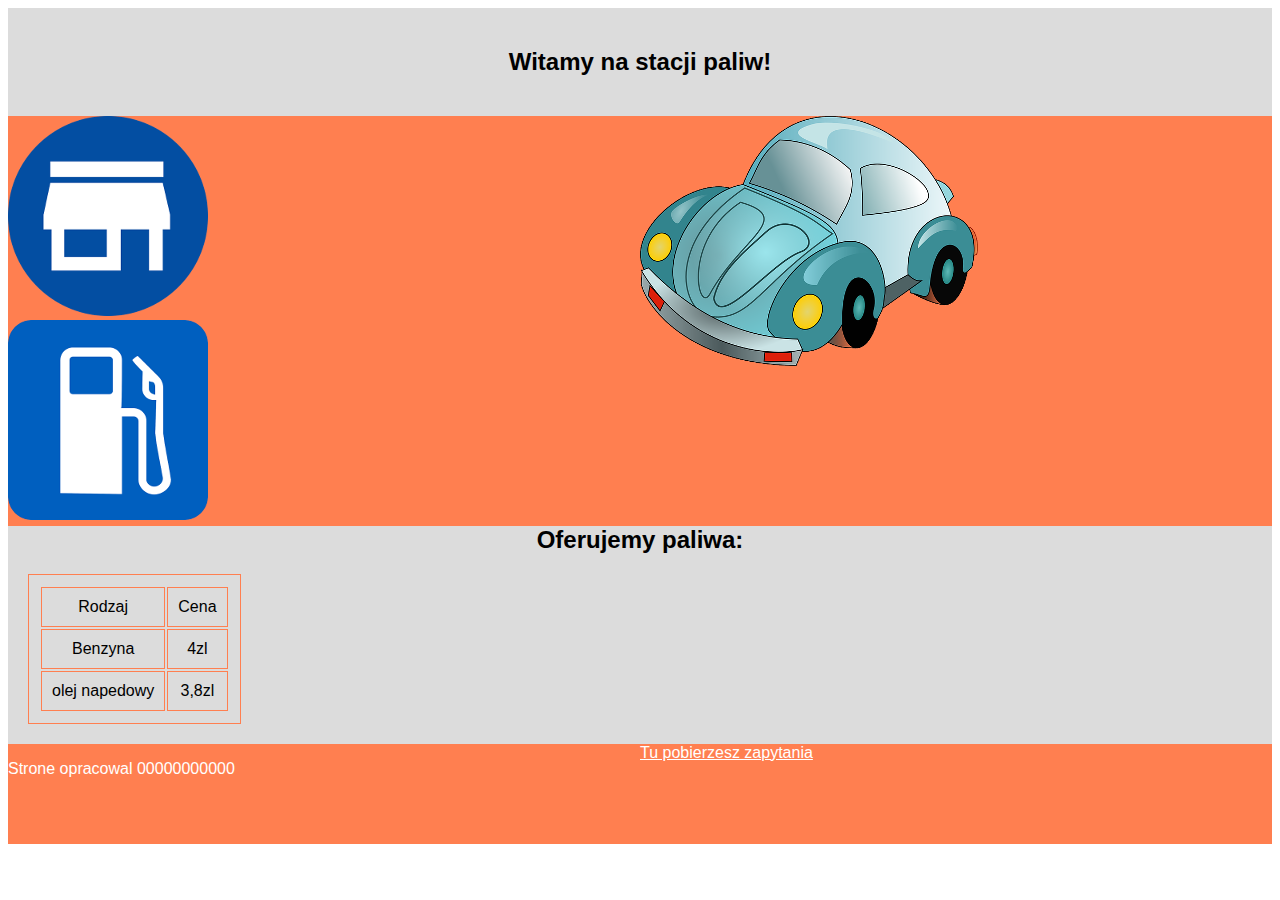
<file: Arkusz EE.09-02-20.01-SG/index.html>
<!DOCTYPE html>
<html lang="pl">
<head>
    <meta charset="UTF-8">
    <title>Nasza stacja paliw</title>
    <meta http-equiv="X-UA-Compatible" content="IE=edge">
    <meta name="viewport" content="width=device-width, initial-scale=1.0">
    <link rel="stylesheet" href="style.css"
</head>
<body>
    <div class="baner">
        <h2>Witamy na stacji paliw!</h2>
    </div>
     <div class="lewy">
         <a href="index.html"><img src="home.png"> </a> <br>
         <a href="kalkulacja.html"><img src="znak.png"> </a>    
    </div>
    <div class="prawy">
        <img src="samochod.png" alt="grafika:samochod">
    </div>
    <div class="glowny">
      <h2>Oferujemy paliwa:</h2>  
      <table>
          
        <tr>
             <td>Rodzaj</td>
        
             <td>Cena</td>
        </tr>
        <tr>
             <td>Benzyna</td>
            
            <td>4zl</td>
            </tr>
        <tr>
            <td>olej napedowy</td>
           
                 <td>3,8zl</td>
                </tr>
        
      </table>
    
    </div>
    <div class="stopka_1"> 
        <p> Strone opracowal 00000000000</p>
    </div>
    <div class="stopka_p">
        <a href="kwerendy.txt"> Tu pobierzesz zapytania</a>        
    </div>
</body>
</html>
</file>
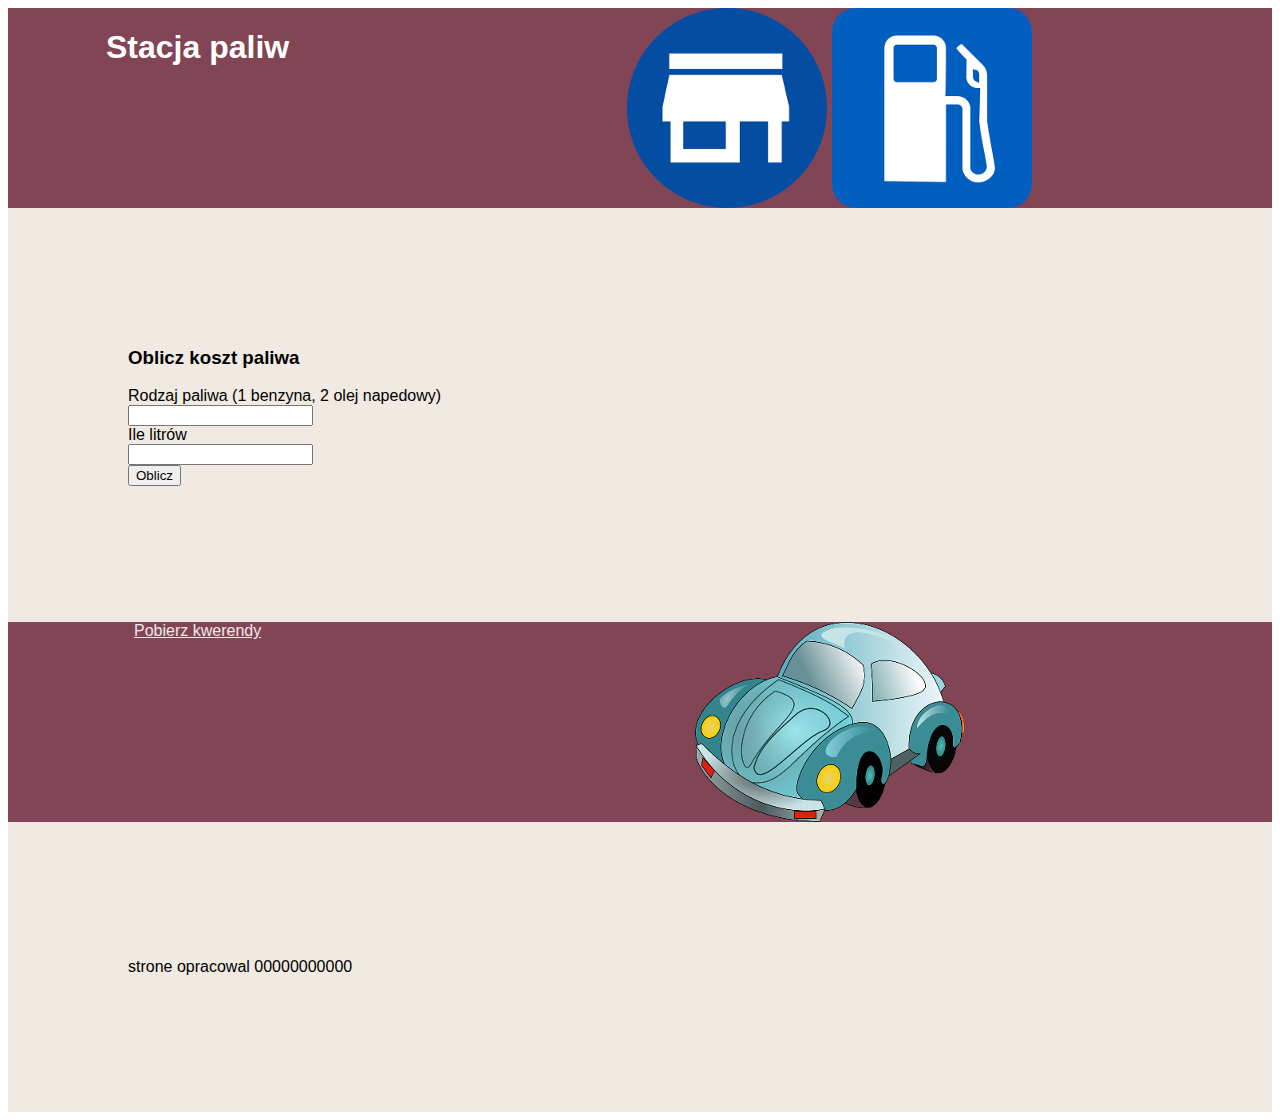
<file: Arkusz EE.09-02-19.06 z zJavaScript/obliczenia.html>
<!DOCTYPE html>
<html lang="pl">
<head>
    <meta charset="UTF-8">
    <meta http-equiv="X-UA-Compatible" content="IE=edge">
    <meta name="viewport" content="width=device-width, initial-scale=1.0">
    <title>Stacja paliw</title>
    <link rel="stylesheet" href="styl3.css"
</head>


<body>
    <div id="baner-lewy">
<h1>Stacja paliw</h1>
    </div>
    <div id="baner-prawy">
        <a href="stacja.html">
            <img src="./home.png">
        </a>
        <a href="obliczenia.html">
            <img src="./znak.png" alt="">
        </a>
    
    </div>



    <main>
<h3>Oblicz koszt paliwa</h3>
<label for="rodzaj_paliwa">Rodzaj paliwa (1 benzyna, 2 olej napedowy)</label> <br>
<input type="number" name="" id="rodzaj_paliwa"> <br>
<label for="litry">Ile litrów</label> <br>
<input type="number" name="" id="litry"> <br>
<button onclick="oblicz()">Oblicz</button>
    <p id="wynik"></p> 



    </main>
    <div id="blok-lewy">
        <a href="kwerendy.txt">Pobierz kwerendy</a>
    </div>

    <div id="blok-prawy">
        <img src="samochod.png" alt="samochod">
    </div>
    <footer>
        <p>strone opracowal 00000000000</p>
    </footer>



    <script>
function oblicz () {
    let rodzaj = parseInt(document.getElementById('rodzaj_paliwa').value);
    let ilosc = parseInt(document.getElementById('litry').value);
    var koszt = 0;
    switch (rodzaj) {
        case 1: 
        koszt = ilosc * 4;
        break;
        case 2: 
        koszt = ilosc * 3,5;
        break;
        default:
        koszt = 0;
        break;
    }
document.getElementById('wynik').innerHTML =
            "koszt paliwa: " + koszt + "zł";
}
    </script>


</body>
</html>
</file>
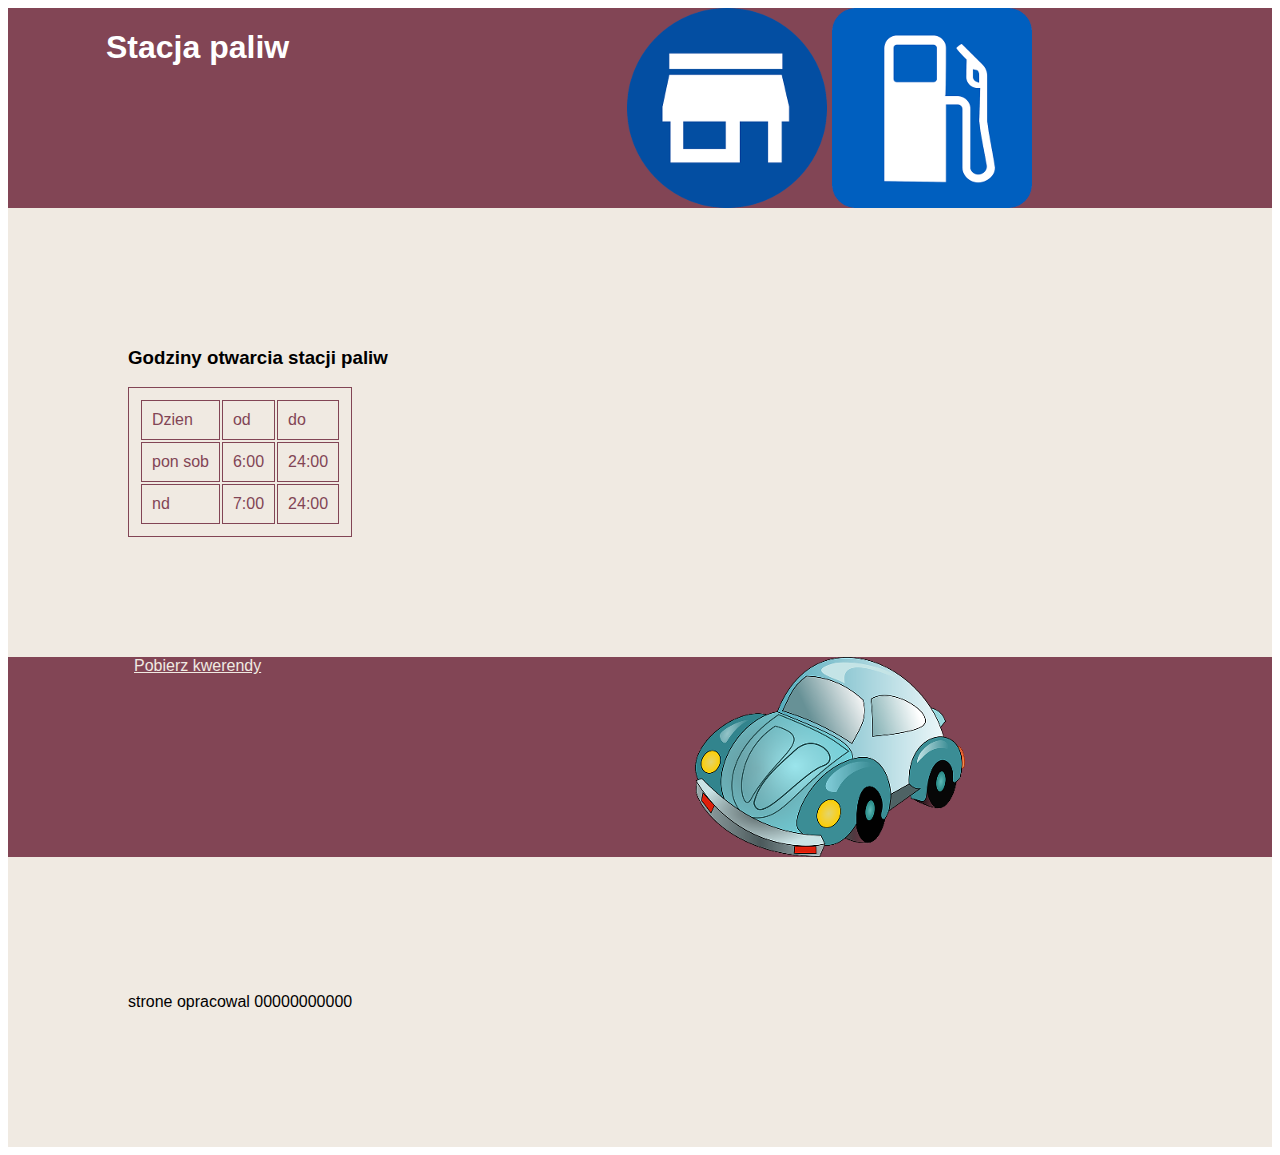
<file: Arkusz EE.09-02-19.06 z zJavaScript/stacja.html>
<!DOCTYPE html>
<html lang="pl">
<head>
    <meta charset="UTF-8">
    <meta http-equiv="X-UA-Compatible" content="IE=edge">
    <meta name="viewport" content="width=device-width, initial-scale=1.0">
    <title>Stacja paliw</title>
    <link rel="stylesheet" href="styl3.css"
</head>
<body>
    <div id="baner-lewy">
<h1>Stacja paliw</h1>
    </div>
    <div id="baner-prawy">
        <a href="stacja.html">
            <img src="./home.png">
        </a>
        <a href="obliczenia.html">
            <img src="./znak.png" alt="">
        </a>
   
    </div>
    <main>
        <h3>Godziny otwarcia stacji paliw</h3>
        <table>
            <tr>
                <td>Dzien</td>
                <td>od</td>
                <td>do</td>
            </tr>
            <tr>
                <td>pon sob</td>
                <td>6:00</td>
                <td>24:00</td>
            </tr>
            <tr>
                <td>nd </td>
                <td>7:00</td>
                <td>24:00</td>
            </tr>
        </table>
    </main>
    <div id="blok-lewy">
        <a href="kwerendy.txt">Pobierz kwerendy</a>
    </div>

    <div id="blok-prawy">
        <img src="samochod.png" alt="samochod">
    </div>
    <footer>
        <p>strone opracowal 00000000000</p>
    </footer>

</body>
</html>
</file>
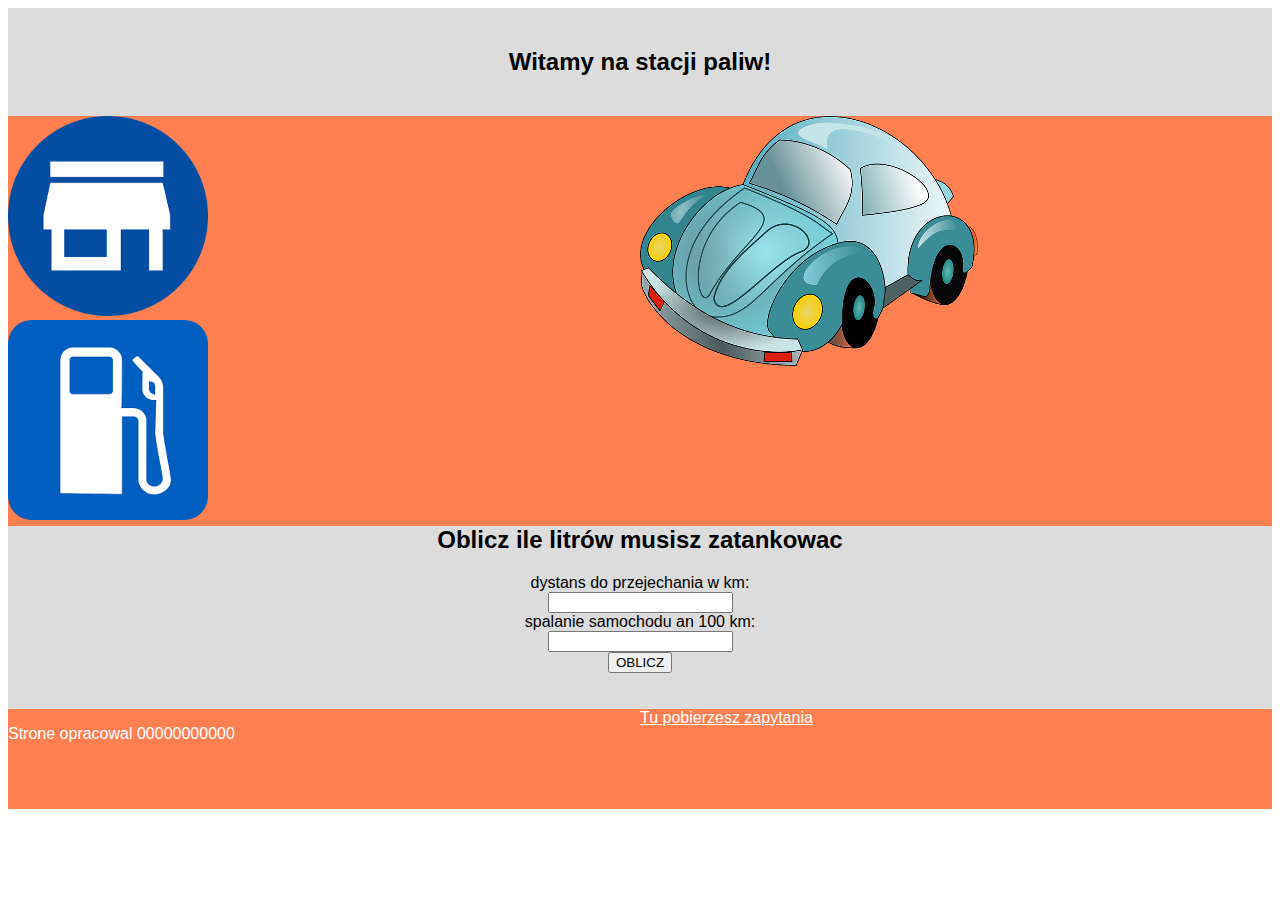
<file: Arkusz EE.09-02-20.01-SG/kalkulacja.html>
<!DOCTYPE html>
<html lang="pl">
<head>
    <meta charset="UTF-8">
    <title>Nasza stacja paliw</title>
    <meta http-equiv="X-UA-Compatible" content="IE=edge">
    <meta name="viewport" content="width=device-width, initial-scale=1.0">
    <link rel="stylesheet" href="style.css">
</head>
<body>
    <div class="baner">
        <h2>Witamy na stacji paliw!</h2>
    </div>
     <div class="lewy">
         <a href="index.html"><img src="home.png"> </a> <br>
         <a href="kalkulacja.html"><img src="znak.png"> </a>    
    </div>
    <div class="prawy">
        <img src="samochod.png" alt="grafika:samochod">
    </div>
    <div class="glowny">
        <h2> Oblicz ile litrów musisz zatankowac</h2>
        <form>
            dystans do przejechania w km: <br>
            <input type="numer" id="kilometry"> <br>
            spalanie samochodu an 100 km: <br>
            <input type="numer" id="spalanie"> <br>
            <input type="button" value="OBLICZ" onClick="oblicz ()">           
        </form>
            <p id="wynik"> </p>
            <script type="text/javascript">
            
            function oblicz(){
                let km=document.getElementById("kilometry"). value;
                let s=document.getElementById("spalanie"). value;
                let l=(km*s)/100;
                document.getElementById("wynik").innerHTML="potrzebujesz" +l+"litrów paliwa";
            }

            </script>
    
    </div>
    <div class="stopka_1"> 
        <p> Strone opracowal 00000000000</p>
    </div>
    <div class="stopka_p">
        <a href="kwerendy.txt"> Tu pobierzesz zapytania</a>        
    </div>
</body>
</html>
</file>
<file: Arkusz EE.09-02-20.01-SG/style.css>
*{font-family:arial;}
.baner, .glowny
    {
        background-color:rgb(220,220,220);
        padding: 20px;
        text-align: center;
    }
.prawy, .lewy
    {
    background-color: rgb(255,127,80);
    color:white;
    width: 50%;
    height: 410px;
    }
    .lewy{
        float: left;
    }
    .prawy{
        float: right
    }

.stopka_1, .stopka_p
    {
        background-color:rgb(255, 127, 80);
        color: #fff;
        width: 50%;
        height: 100px;
    }
    .stopka_1
    {
        float: left;
    }
    .stopka_p
    {
        float:right;
    }
table, td 
    {
        border: 1px solid rgb(255,127,80);
        padding: 10px;
        text-align: center;
    }
a 
    {
        color:white;
    }
</file>
<file: Arkusz EE.09-02-19.06 z zJavaScript/styl3.css>
body {
    font-family: Helvetica, sans-serif;
}
#baner-lewy, #blok-lewy{
    background-color: rgb(130, 69, 85);
    color: white;
    width: 30%;
    height: 200px;
    text-align: center;
    float: left;
}
#baner-prawy, #blok-prawy{
    background-color: rgb(130, 69, 85);
    color: white;
    width: 70%;
    height: 200px;
    text-align: center;
    float: left;
}
main, footer{
    background-color: rgb(240, 234, 226);
    padding: 120px;
    clear: both;
}
table, td {
    border: 1px solid rgb(130, 69, 85);
    color: rgb(130, 69, 85);
    padding: 10px;
}
a {
    color: rgb(240, 234,226);
}
</file>
